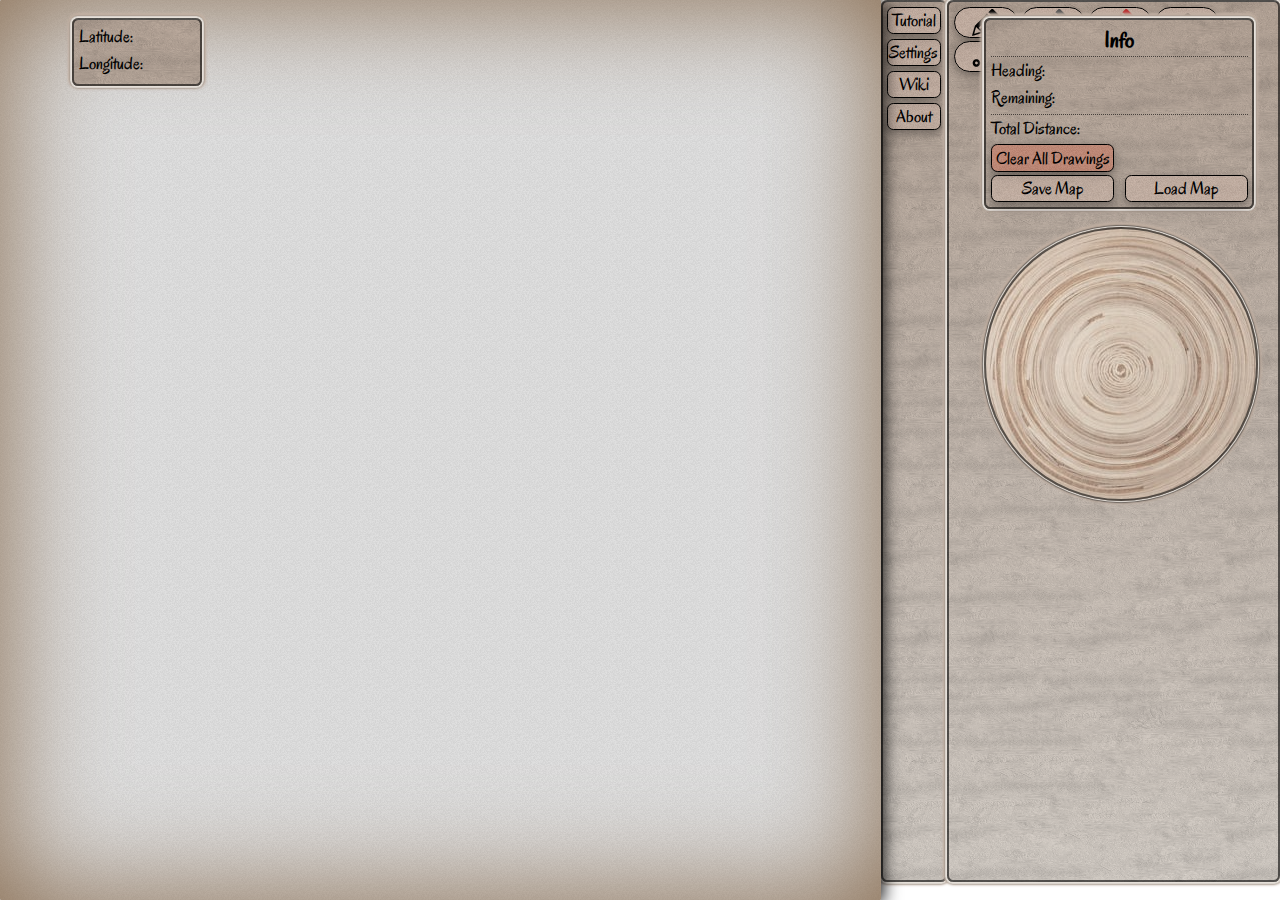
<file: index.html>
<html>

<head>
	<meta charset="utf-8" />
	<title class="lang" id="web_title">Sailwind Interactive Map</title>
	<link rel="icon" type="image/png" href="assets/img/16x16.png" sizes="16x16">
	<link rel="icon" type="image/png" href="assets/img/32x32.png" sizes="32x32">
	<link rel="icon" type="image/png" href="assets/img/96x96.png" sizes="96x96">
	<link rel="apple-touch-icon-precomposed" sizes="152x152" href="assets/img/152x152.png">

	<meta name="HandheldFriendly" content="true">
	<meta name="viewport" content="width=device-width, initial-scale=1.0, maximum-scale=1.0, viewport-fit=cover, user-scalable=no, shrink-to-fit=no">
	<meta name="theme-color" content="#666666">
	<meta name="msapplication-TileColor" content="#AFA193">
	<meta name="msapplication-navbutton-color" content="#AFA193">
	<meta name="apple-mobile-web-app-status-bar-style" content="#AFA193">

	<link rel="manifest" href="manifest.json">
	<link rel="icon" href="assets/img/pwa_icons/48x48.png" sizes="48x48" />
	<link rel="icon" href="assets/img/pwa_icons/72x72.png" sizes="72x72" />
	<link rel="icon" href="assets/img/pwa_icons/96x96.png" sizes="96x96" />
	<link rel="icon" href="assets/img/pwa_icons/144x144.png" sizes="144x144" />

	<link rel="stylesheet" href="css/simplified.css" />
	<link rel="stylesheet" href="https://js.arcgis.com/4.21/esri/themes/light/main.css" />

	<script src="https://js.arcgis.com/4.21/"></script>
	<script src="https://ajax.googleapis.com/ajax/libs/jquery/3.2.1/jquery.min.js"></script>
</head>

<body>

	<!-- THIS IS THE FORM THAT POPS UP WHEN YOU ADD A NEW POINT AND HAVE ADDITIONAL DETAILS TICKED -->
	<form class="form-popup" id="form_position_details">
		<h1>Enter Position Details</h1>
		<hr>
		<div class="row">
			<label for="day" class="left">Day</label>
			<input id="day" class="right" type="text" maxlength="6" placeholder="Enter Day (1,2,3)">
		</div>
		<div class="row">
			<label for="time" class="left">Time</label>
			<input id="time" class="right" type="text" maxlength="4" placeholder="Enter Time (0600)">
		</div>
		<div class="row">
			<label for="windd" class="left">Wind Dir</label>
			<input id="windd" class="right" type="text" maxlength="3" placeholder="Wind Direction (270)">
		</div>
		<div class="row">
			<label for="windf" class="left">Wind Force</label>
			<input id="windf" class="right" type="text" maxlength="1" placeholder="Wind Force (1-5)">
		</div>
	</form>

	<!-- THIS IS THE FORM THAT POPS UP WHEN YOU HOVER OVER A POINT -->
	<form class="form-popup" id="form_position_summary">
		<h1>Position Details</h1>
		<hr>
		<div class="row">
			<label class="left">Day: </label><span class="right" id="dayout"></span>
		</div>
		<div class="row">
			<label class="left">Time: </label><span class="right" id="timeout"></span>
		</div>
		<div class="row">
			<label class="left">Wind Dir: </label><span class="right" id="winddout"></span>
		</div>
		<div class="row">
			<label class="left">Wind Force: </label><span class="right" id="windfout"></span>
		</div>
	</form>

	<!-- MAP VIEW DIV -->
	<div id="viewDiv"></div>
	<div id="horizCursorline" class="noselect"></div>
	<div id="vertCursorline" class="noselect"></div>

	<!-- Cursor Details-->

	<div class="box noselect" id="cursor_details">
		<div class="row">
			<label>Latitude: </label><span class="right" id="yposition"></span>
		</div>
		<div class="row">
			<label>Longitude: </label><span class="right" id="xposition"></span>
		</div>
	</div>

	<!-- Menu panel -->
	<div id="menupanel" class="box noselect" >		
		<div class="row">
			<button type="button" style="width:100%" onclick="Modal.open('modal_tutorial')">Tutorial</button>
		</div>
		<div class="row">
			<button type="button" style="width:100%" onclick="Modal.open('modal_settings')">Settings</button>
		</div>
		<div class="row">
			<button type="button" style="width:100%" onclick="window.open('https://sailwind.fandom.com/wiki/Sailwind_Wiki', '_blank');">Wiki</button>
		</div>
		<div class="row">
			<button type="button" style="width:100%" onclick="Modal.open('modal_about')">About</button>
		</div>
	</div>

	<!-- Tool panel -->
	<div id="toolpanel" class="box noselect" >

		<button type="button" class="iconbutton" onclick="setMode(event, DrawMode.BlackLine)">
			<img class="icon" src="assets/img/tools/line_black.svg" />
		</button>

		<button type="button" class="iconbutton" onclick="setMode(event, DrawMode.GrayLine)">
			<img class="icon" src="assets/img/tools/line_gray.svg" />
		</button>

		<button type="button" class="iconbutton" onclick="setMode(event, DrawMode.RedLine)">
			<img class="icon" src="assets/img/tools/line_red.svg" />
		</button>

		<button type="button" class="iconbutton" onclick="setMode(event, DrawMode.Path)">
			<img class="icon" src="assets/img/tools/path.svg" />
		</button>

		<button type="button" class="iconbutton" onclick="setMode(event, DrawMode.Point)">
			<img class="icon" src="assets/img/tools/path_nolines.svg" />
		</button>

		<button type="button" class="iconbutton" onclick="setMode(event, DrawMode.Goal)">
			<img class="icon" src="assets/img/tools/destination.svg" />
		</button>

		<button type="button" class="iconbutton" onclick="setMode(event, DrawMode.Erase)">
			<img class="icon" src="assets/img/tools/eraser.svg" />
		</button>
	</div>

	<!-- Modal window definitions -->

	<div id="modal_tutorial" class="modal noselect">
		<div class="box modal-content noselect">
			<h1>Interface Tutorial</h1>
			<hr>
			<div class="row">
				<label>Select a drawing element (line, dot, etc.) to begin.</label>
			</div>

			<div class="row">
				<label>Click to place elements, click and hold to delete them.</label>
			</div>

			<div class="row">
				<label>Shift drag to area zoom.</label>
			</div>	

			<div class="row">
				Modal windows can be closed by clicking in the area around them.
			</div>			
		</div>
	</div>

	<div id="modal_settings" class="modal noselect">
		<div class="box modal-content noselect">
			<h1>Settings</h1>
			<hr>
			<div class="row">
				<label style="font-weight: bold;" for="routescheck">Trade Routes</label>
				<input id="routescheck" type="checkbox" checked class="checkbox">
				<br>
				<label style="color:rgb(40, 33, 22)">Common shipping lanes with favorable winds and profitable trade.</label>
				<a href="https://sailwind.fandom.com/wiki/Trade_winds?file=World_Trade_Map.png" target="_blank">More info.</a>
			</div>
			<hr>
			<div class="row">
				<label style="font-weight: bold;" for="windscheck" >Trade Winds</label>
				<input id="windscheck" type="checkbox" checked class="checkbox">
				<br>
				<label style="color:rgb(40, 33, 22)">Premanent prevailing winds that have been used by captains of sailing ships to cross the world's oceans for centuries. </label>
				<a href="https://sailwind.fandom.com/wiki/Trade_winds" target="_blank">More info.</a>
			</div>
			<hr>
			<div class="row">
				<label style="font-weight: bold;" for="secretcheck" >Secrets</label>
				<input id="secretcheck" type="checkbox" disabled class="checkbox">
				<br>
				<label style="color:rgb(40, 33, 22)">Have ye not heard the stories?</label>
			</div>
			<hr>
		</div>
	</div>

	<div id="modal_about" class="modal noselect">
		<div class="box modal-content noselect" style="height: 15vh;">
			<h1>About</h1>
			<hr>
			<div class="row">
				<label style="width: 100%; text-align: center;"> Made by MoffKalast and Sycosys/Fizzygig with a lot of community help.</label>
			</div>
			<div class="row">
				<label style="text-align: center;"> See code on the </label>
				<a href="https://github.com/MoffKalast/Sailwind-Map" target="_blank">Github Repository</a>.
			</div>
			<div class="row">
				<label>Map rendering powered by </label><a href="https://developers.arcgis.com/javascript/latest/" target="_blank">Esri ArcGIS</a>.
			</div>
			<hr>
		</div>
	</div>

	<!-- WRAPPED SIDEBAR -->
	<div id="sidebar">
		<div class="box" id="CoordEntry">
			<h1>Info</h1>
			<hr>
			<div class="row">
				<label>Heading: <span class="right" id="heading"></span></label>
			</div>
			<div class="row">
				<label>Remaining: <span class="right" id="distance"></span></label>
			</div>
			<hr>
			<div class="row">
				<label for="traveldist" class="left">Total Distance:</label>
				<span id="traveldist" class="right"></span>
			</div>
			<div class="buttons">
				<button id="clearcoords" type="button" style="background-color: rgb(208, 137, 114);">Clear All Drawings</button>
			</div>
			<div class="buttons">
				<button type="button" onclick="saveLocal()">Save Map</button>
				<button type="button" onclick="getLocal()">Load Map</button>
			</div>
		</div>

		<div class="compass_container" id="compass">
			<img src="assets/img/compass2.png" alt="compass" id="compass_image">
			<img src="assets/img/compass_needle.png" alt="compassneedle" id="compass_needle">

			<!--<span class="arrow2"></span>
			<span class="arrow3"></span>
			<span class="arrow"></span>
			<span class="arrowc"></span>-->
		</div>
		<br>

	</div>

</body>

<script src="js/grid_routes.js"></script>
<script src="js/grid_lines.js"></script>
<script src="js/grid_winds.js"></script>
<script src="js/polygon_definitions.js"></script>
<script src="js/modal.js"></script>	
<script src="js/misc.js"></script>
<script src="js/persistent.js"></script>
<script src="js/graphics.js"></script>	
<script src="js/main.js"></script>

</html>
</file>
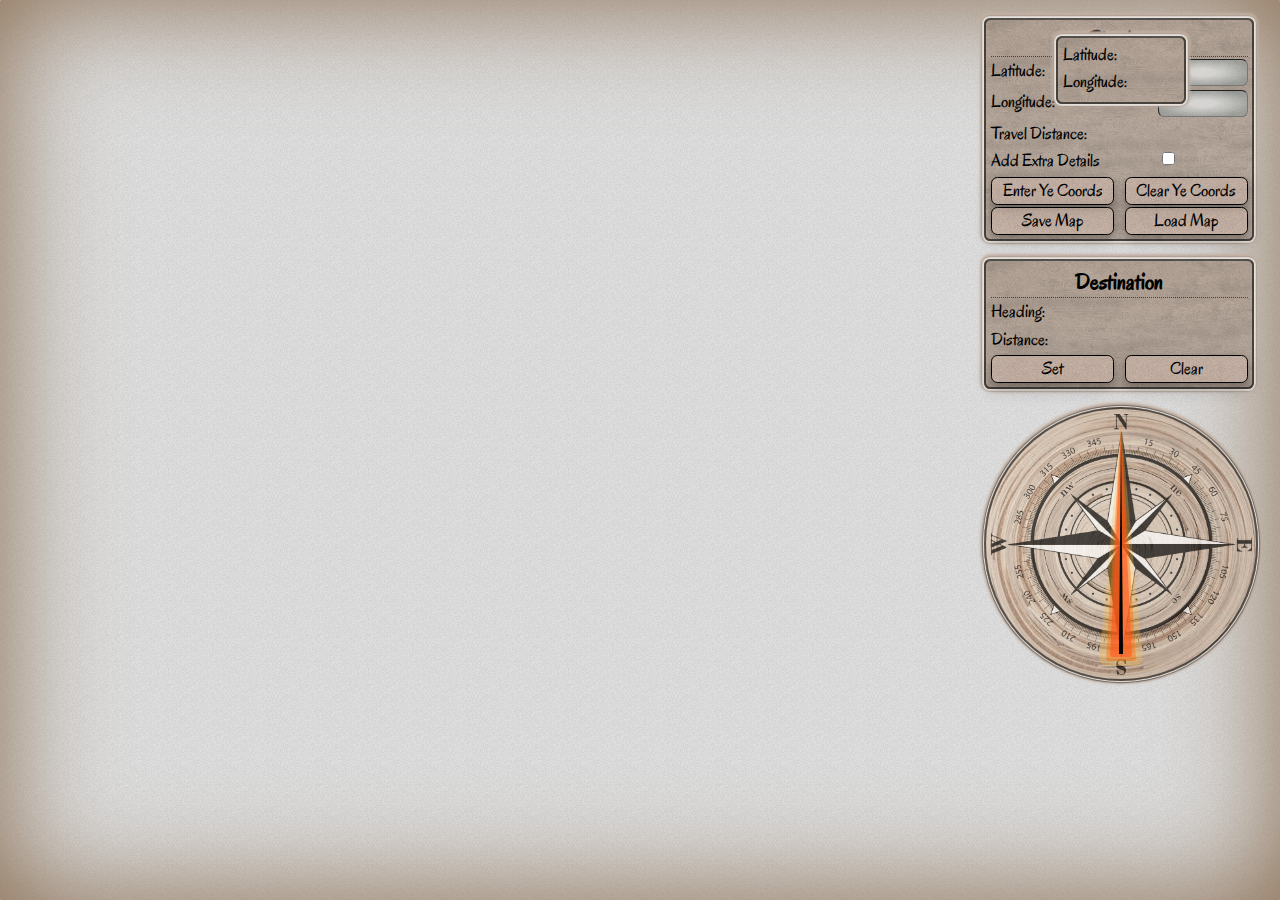
<file: Sailwind_Map.html>
<html>

<head>
  <meta charset="utf-8" />
  <meta name="viewport" content="initial-scale=1,maximum-scale=1,user-scalable=no" />
  <title>Sailwind Map</title>
  <link rel="stylesheet" href="./css/simplified.css" />
  <link rel="stylesheet" href="https://js.arcgis.com/4.21/esri/themes/light/main.css" />
  <script src="./assets/Grid_subset.js"></script>
  <script src="./assets/Sailwind.js"></script>
  <script src="https://js.arcgis.com/4.21/"></script>
  <script src="https://ajax.googleapis.com/ajax/libs/jquery/3.2.1/jquery.min.js"></script>
</head>

<body>
  <!-- THIS IS THE FORM THAT POPS UP WHEN YOU ADD A NEW POINT AND HAVE ADDITIONAL DETAILS TICKED -->
  <form class="form-popup" id="form_position_details">
    <h1>Enter Position Details</h1>
    <hr>
    <div class="row">
      <label for="day" class="left">Day</label>
      <input id="day" class="right" type="text" maxlength="6" placeholder="Enter Day (1,2,3)">
    </div>
    <div class="row">
      <label for="time" class="left">Time</label>
      <input id="time" class="right" type="text" maxlength="4" placeholder="Enter Time (0600)">
    </div>
    <div class="row">
      <label for="windd" class="left">Wind Dir</label>
      <input id="windd" class="right" type="text" maxlength="3" placeholder="Wind Direction (270)">
    </div>
    <div class="row">
      <label for="windf" class="left">Wind Force</label>
      <input id="windf" class="right" type="text" maxlength="1" placeholder="Wind Force (1-5)">
    </div>
    <button id="save_point_details" type="button" onclick="getDetails()">Save</button>
  </form>

  <!-- THIS IS THE FORM THAT POPS UP WHEN YOU HOVER OVER A POINT -->
  <form class="form-popup" id="form_position_summary">
    <h1>Position Details</h1>
    <hr>
    <div class="row">
      <label class="left">Day: </label><span class="right" id="dayout"></span>
    </div>
    <div class="row">
      <label class="left">Time: </label><span class="right" id="timeout"></span>
    </div>
    <div class="row">
      <label class="left">Wind Dir: </label><span class="right" id="winddout"></span>
    </div>
    <div class="row">
      <label class="left">Wind Force: </label><span class="right" id="windfout"></span>
    </div>
  </form>

  <!-- MAP VIEW DIV -->
  <div id="viewDiv"></div>

  <!-- WRAPPED SIDEBAR -->
  <div id="sidebar">
    <div class="box" id="CoordEntry">
      <h1>Plotting</h1>
      <hr>
      <div class="row">
        <label for="latin" class="left">Latitude:</label>
        <input id="latin" class="right" type="text" maxlength="6">
      </div>
      <div class="row">
        <label for="longin" class="left">Longitude:</label>
        <input id="longin" class="right" type="text">
      </div>
      <div class="row">
        <label for="traveldist" class="left">Travel Distance:</label>
        <span id="traveldist" class="right"></span>
      </div>
      <div class="row">
        <label for="detailscheck" class="left">Add Extra Details</label>
        <input id="detailscheck" type="checkbox">
      </div>
      <div class="buttons">
        <button type="button" onclick="getCoords()">Enter Ye Coords</button>
        <button type="button" onclick="clearCoords()">Clear Ye Coords</button>
      </div>
      <div class="buttons">
        <button type="button" onclick="saveLocal()">Save Map</button>
        <button type="button" onclick="getLocal()">Load Map</button>
      </div>
    </div>

    <div class="box" id="DestEntry">
      <h1>Destination</h1>
      <hr>
      <div class="row">
        <label>Heading: <span class="right" id="heading"></span></label>
      </div>
      <div class="row">
        <label>Distance: <span class="right" id="distance"></span></label>
      </div>
      <div class="buttons">
        <button type="button" onclick="getDestination()">
          Set
        </button>
        <button type="button" onclick="clearDestination()">
          Clear
        </button>
      </div>
    </div>

    <div class="compass_container" id="compass">
      <img src="./assets/img/compass2.png" alt="compass" id="image">
      <span class="arrow2"></span>
      <span class="arrow3"></span>
      <span class="arrow"></span>
      <span class="arrowc"></span>
    </div>
    <br>

    <div class="box" id="cursor_details">
      <div class="row">
        <label>Latitude: </label><span class="right" id="yposition"></span>
      </div>
      <div class="row">
        <label>Longitude: </label><span class="right" id="xposition"></span>
      </div>
    </div>
  </div>



</body>
<script src="./js/source.js"></script>

</html>
</file>
<file: css/simplified.css>
@font-face {
    font-family: 'Oregano-Regular';
    src: url('../assets/fonts/Oregano-Regular.woff2') format('woff2'), url('../assets/fonts/Oregano-Regular.woff') format('woff'), url('../assets/fonts/Oregano-Regular.ttf') format('ttf');
    font-weight: normal;
    font-style: normal;
    font-display: swap;
    text-shadow: 0.1em 0.1em 0.2em blac
}

html,
body {
    height: 100%;
    width: 100%;
    margin: 0px;
    font-family: 'Oregano-Regular';
    display: flex;
    overflow: hidden;
}

#viewDiv {
    background: #f7f7f7;
    box-shadow: 0.2vh 0.3vh 2vh black, 0 0 12.5vh #86694c inset;
    border-radius: 1px;
    padding: 1;
    margin: 0;
    height: 99.8%;
    width: 100%;
    position: relative;
    /* v2.1 : borders effect with SVG : try to play with scale to change them */
    /* v2.2 : Noise added for a vellum paper effect */
    background-image: url([data-uri]);
    cursor: crosshair;
    outline: none;
}

/* Zoom icons */
.esri-zoom{
    font-size: 2vh;
    background: #c5b26300;
    background-image: url("../assets/img/zenbg1.png"), url("../assets/img/zenbg2.png");
    background-repeat: repeat-x, repeat;
    border-radius: .7vh;
    padding: .5vh;
    margin-bottom: 2vh;
    width: 100%;
    height: 100%;
    border: 0.3vh;
    border-style: solid;
    display: block;
    border-color: #00000096;
    box-shadow: 0 0 .1vh .1vw #E6E0D9, 0 0 .15vh .15vw rgba(0, 0, 0, 0.671), 0 -.1vh .30vh .30vw #C4B2A4 !important;
   
}

.esri-widget--button{
    background-color: transparent !important;
    width: 2.5vh !important;
    height: 3.1vh !important;
    
}

.esri-icon{
    color: black;
    font-weight: bold !important;
    font-size: 1.6vh !important;
}

.esri-ui-inner-container{
    inset: 2vh 2vh 4vh !important;
}

/* SIDEBAR CONTAINER */

#sidebar {
    position: absolute;
    top: 2vh;
    right: 2vw;
    width: 30vh;
}

#cursor_details {
    position: absolute;
    top: 2vh;
    left: 8vh;
    width: 13vh;
    height: auto;
}

/* Modal Window */

.modal {
	display: none; /* Hidden by default */
	position: fixed; /* Stay in place */
	z-index: 1; /* Sit on top */
	left: 0;
	top: 0;
	width: 100%; /* Full width */
	height: 100%; /* Full height */
	overflow: auto; /* Enable scroll if needed */
	background-color: rgba(0,0,0,0.6); /* Black w/ opacity */
}

.modal-content {
    position: fixed;
    width: 28vw;
    height: 35vh;
    top: 30vh;
    left: 35vw;
}

/* THIS BOX IS RE-USABLE */

.box {
    font-size: 1.8vh;
    background: #c5b26300;
    background-image: url("../assets/img/zenbg1.png"), url("../assets/img/zenbg2.png");
    background-repeat: repeat-x, repeat;
    border-radius: .7vh;
    padding: .5vh;
    margin-bottom: 2vh;
    border: 0.3vh;
    border-style: solid;
    border-color: #00000096;
    box-shadow: 0 0 .1vh .1vw #E6E0D9, 0 0 .15vh .15vw rgba(0, 0, 0, 0.671), 0 -.1vh .30vh .30vw #C4B2A4 !important;
    display: block;
}

.box hr {
    width: 100%;
    margin-top: 0.2vh;
    margin-bottom: 0.2vh;
    border: 0px transparent solid;
    border-top: 0.2vh #00000096 dotted;
}

.box h1 {
    font-size: 2.5vh;
    text-align: center;
    margin: 0.1vh 0;
}

.box label {
    font-size: 2vh;
}

.box input {
    font-family: 'Oregano-Regular';
    font-size: 2vh;
    border-radius: .5vw;
    border-width : 0.2vh;
    background: radial-gradient( #dfe1e1ce 20%, #7e99a065 80%);
}

.box .buttons {
    display: flex;
    justify-content: space-between;
    margin: 0.3vh 0px 0px 0px;
}

.box .buttons button {
    width: 48%;
}

#sidepanel {
    position: fixed;
    height: 14vh;
    width: 10vw; 
    right: 1vw; 
    bottom: 1vh
}

#sidepanel .buttons {
    margin: 0.3vh 0px 0px 0px;
}

#sidepanel .buttons button {
    width: 100%;
}

#sidepanel input {
    margin: 0.3vh 0.3vh 0.3vh 0.3vh;
    border-width : 0.2vh;
    background: radial-gradient( #dfe1e1ce 20%, #7e99a065 80%);
}

#bottompanel {
    position: fixed;
    height: 4vh;
    width: 36.5vw;
    top:94vh;
    left: 31.75vw
}


/* Following is for 2-column layouts within the UI boxes */

.row {
    width: 100%;
    vertical-align: middle;
    margin-bottom: 0.5vh;
}

.row .left {
    width: 65%;
    float: left;
}

.row .right {
    width: 35%;
    text-align: center;
    float: right;
}

.row::after {
    content: "";
    display: table;
    clear: both;
}


/* The popup form - hidden by default */

.form-popup {
    display: none;
    position: fixed;
    width: 12vw;
    font-family: 'Oregano-Regular';
    z-index: 9;
    border-radius: .7vh;
    padding-top: .5vh;
    padding-right: .5vw;
    padding-bottom: .75vw;
    padding-left: .5vh;
    border: 0.3vh;
    border-style: solid;
    border-color: #00000096;
    background: #f7f7f765;
    box-shadow: 0.2vh 0.3vh 2vh black, 0 0 12.5vh #86694c inset;
    /* v2.1 : borders effect with SVG : try to play with scale to change them */
    /* v2.2 : Noise added for a vellum paper effect */
    background-image: url([data-uri]);
}

.form-popup hr {
    width: 100%;
    margin-top: 0.2vh;
    margin-bottom: 0.2vh;
    border: 0px transparent solid;
    border-top: 0.4vh #00000096 dotted;
}

.form-popup label {
    font-family: 'Oregano-Regular';
    font-size: .8vw;
}

.form-popup h1 {
    font-size: 2vh;
    text-align: center;
    margin: 0.1vh 0;
    font-weight: normal;
}

.form-popup input {
    font-family: 'Oregano-Regular';
    font-size: 1.8vh;
    border-radius: .5vw;
    border-width : 0.2vh;
    background: radial-gradient( #dfe1e1ce 20%, #7e99a065 80%);
}

.form-popup button {
    width: 90%;
    margin-left: auto;
    margin-right: auto;
    border-width : 0.2vh;
}

.form-popup .row {
    width: 100%;
    vertical-align: middle;
    margin-bottom: 0.5vh;
}

.form-popup .row .left {
    width: 35%;
    float: left;
}

.form-popup .row .right {
    width: 65%;
    text-align: center;
    float: right;
}

.form-popup .row::after {
    content: "";
    display: table;
    clear: both;
}


/* BUTTONS */

button {
    background-color: #ffd8c273;
    border-radius: .7vh;
    border-style: groove;
    color: black;
    cursor: pointer;
    padding: .1vw;
    text-align: center;
    text-decoration: none;
    width: 60%;
    /* Adjust the following values, it's just
     * going to be trial and error: */
    /* font-size: calc(2vw); */
    font-size: 2vh;
    font-family: 'Oregano-Regular';
    background-image: url([data-uri]);
    box-shadow: 0 0.4vh 0.8vh 0 rgba(0, 0, 0, 0.2), 0 0.6vh 2vh 0 rgba(0, 0, 0, 0.19);
    border-width : 0.2vh;
}

button:hover {
    background-color: rgba(218, 98, 0, 0.596);
    background-image: url([data-uri]);
    transform: translateY(.5px);
}

button:active {
    background-color: rgba(145, 78, 34, 0.712);
    box-shadow: 0 0.8vh 0.8vh 0 rgba(0, 0, 0, 0.2), 0 1.5vh 1.5vh 0 rgba(0, 0, 0, 0.19);
    transform: translateY(0.2vh);
}

/* COMPASS 
    ALL OF THIS COULD BE COMPLETELY RE-WRITTEN TO DO THE EXACT SAME THING WITH LESS CODE */

.compass_container {
    height: 30vh;
    width: 100%;
    z-index: 10;
    border-radius: 100%;
    -webkit-border-radius: 100%;
    background-image: url("../assets/img/endgrain.png");
    background-position: calc(50%) calc(50%);
    transform: translate(0%, 0%);
    scale: 1vh;
    overflow: hidden;
    border: 0.3vh;
    border-style: solid;
    border-color: #00000096;
    box-shadow: 0 0 .1vh .1vw #E6E0D9, 0 0 .15vh .15vw rgba(0, 0, 0, 0.671), 0 -.1vh .30vh .30vw #C4B2A4;
}

.compass_container .square {
    background-color: red;
    width: 100%;
    height: 20px;
    float: right;
}

#image {
    width: calc(29vh);
    height: calc(29vh);
    margin: 0.5vh;
}

.arrowc {
    width: 0px;
    height: 0;
    position: absolute;
    top: calc(50% - 12.25vh);
    left: calc(50% - .25vh);
    border-radius: 0px;
    border-bottom: 24.5vh solid rgb(0, 0, 0);
    border-left: .25vh solid transparent;
    border-right: .25vh solid transparent;
    transition: all 1.6s;
}

.arrow {
    width: 0px;
    height: 0;
    position: absolute;
    top: calc(50% - 12.5vh);
    left: calc(50% - 1.25vh);
    border-radius: 3px;
    border-bottom: 25vh solid rgba(255, 82, 29, 0.575);
    border-left: 1.25vh solid transparent;
    border-right: 1.25vh solid transparent;
    transition: all 1.65s;
}

.arrow2 {
    width: 0;
    height: 0;
    position: absolute;
    top: calc(50% - 13.5vh);
    left: calc(50% - 2.5vh);
    border-radius: 8px;
    border-bottom: 27vh solid rgba(255, 187, 62, 0.301);
    border-left: 2.5vh solid transparent;
    border-right: 2.5vh solid transparent;
    transition: all 1.75s;
}

.arrow3 {
    width: 0;
    height: 0;
    position: absolute;
    top: calc(50% - 13vh);
    left: calc(50% - 1.75vh);
    border-radius: 3px;
    border-bottom: 26vh solid rgba(255, 102, 0, 0.425);
    border-left: 1.75vh solid transparent;
    border-right: 1.75vh solid transparent;
    transition: all 1.70s;
}

.checkbox {
    accent-color: darkorange;
    height: 2vh;
    width: 2vh;
    text-align: right;
    border-width : 0.2vh;
}

.checkbox input {
    float: right;
    border-width : 0.2vh;
}

.noselect {
	-webkit-user-select:none;
	-webkit-touch-callout:none;
	-webkit-user-select: none;
	-khtml-user-select: none;
	-moz-user-select: none;
	-o-user-select: none;
	-ms-user-select: none;
	user-select: none;

	-webkit-user-drag: none;
	-khtml-user-drag: none;
	-moz-user-drag: none;
	-o-user-drag: none;
	-ms-user-drag: none;
}

.iconbutton {
    background-color: #ffd8c273;
    border-radius: 3.0vh;
    border-style: groove;
    color: black;
    cursor: pointer;
    padding: .1vw;
    text-align: center;
    text-decoration: none;
    width: 5vw;
    /* Adjust the following values, it's just
     * going to be trial and error: */
    /* font-size: calc(2vw); */
    font-size: 2vh;
    font-family: 'Oregano-Regular';
    background-image: url([data-uri]);
    box-shadow: 0 0.4vh 0.8vh 0 rgba(0, 0, 0, 0.2), 0 0.6vh 2vh 0 rgba(0, 0, 0, 0.19);
    border-width : 0.2vh;
}

.icon{
    width: 3vh;
    height: 3vh;
}
</file>
